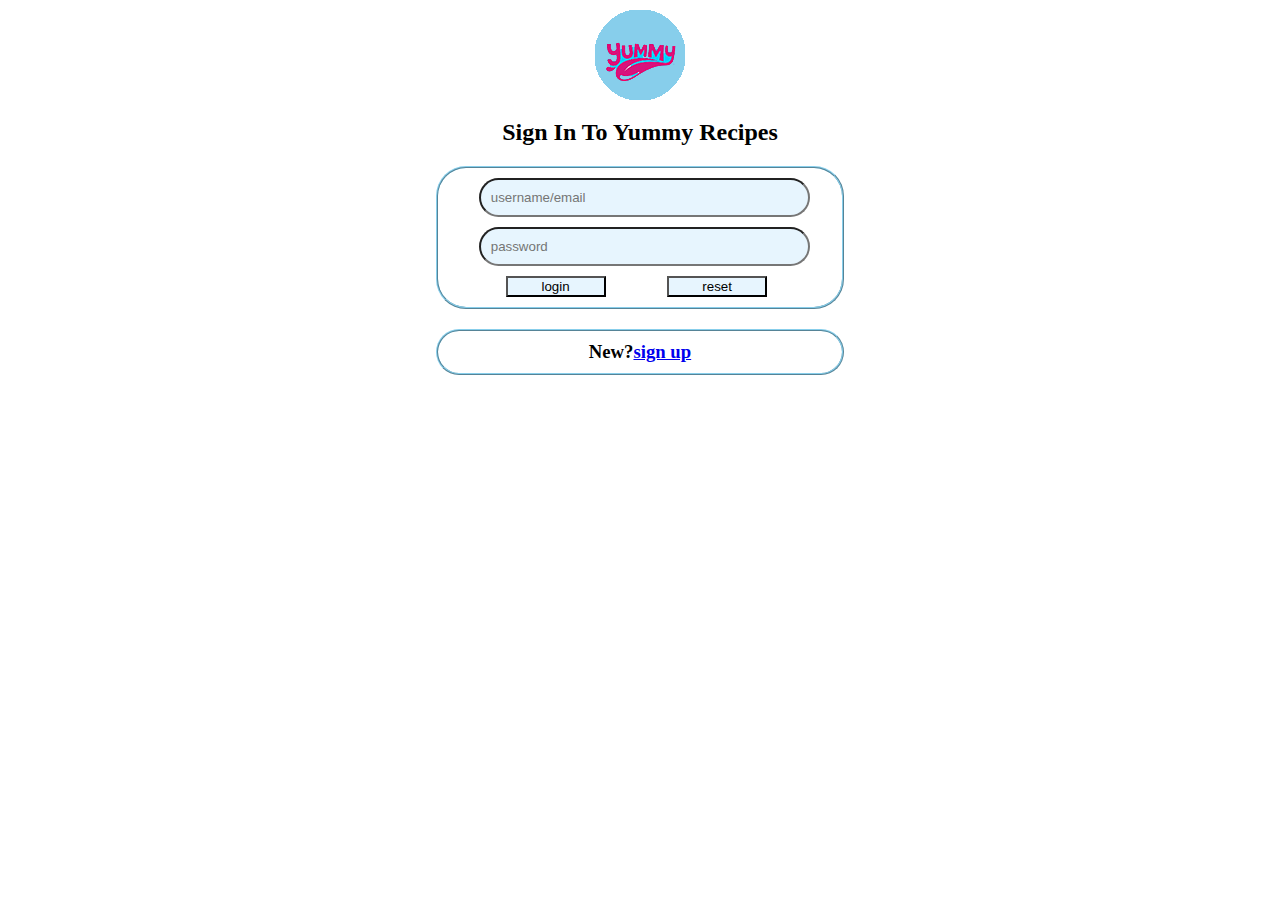
<file: index.html>
<!DOCTYPE html>
<html>
<head>
	<title> Yummy Recipes </title>
	<link rel="stylesheet" type="text/css" href="ui/css/style.css">
	<link rel="stylesheet" type="text/css" href="ui/css/animate.css">
<link rel="shortcut icon" type="image/x-icon" href="ui/images/logo.ico">
</head>
<body>
<div id="ui/logIn">
<div class="logo animated bounce"><img src="ui/images/yamm.png"></div>
<h2 class="h2 animated shake">sign in to Yummy Recipes</h2>
<div class="container animated rubberBand">
<form action="ui/recipes.html">

	<input class="text" type="text" placeholder="username/email">
	
	<input class="text" type="text" placeholder="password"><br>
	<input class="button" type="submit" value="login">
	<input class="button" type="reset" value="reset">


</form>
</div>
<div class="container animated rubberBand">
<h3>New?<a href="ui/register.html">sign up</a></h3>
</div>
</div>
</body>
</html>
</file>
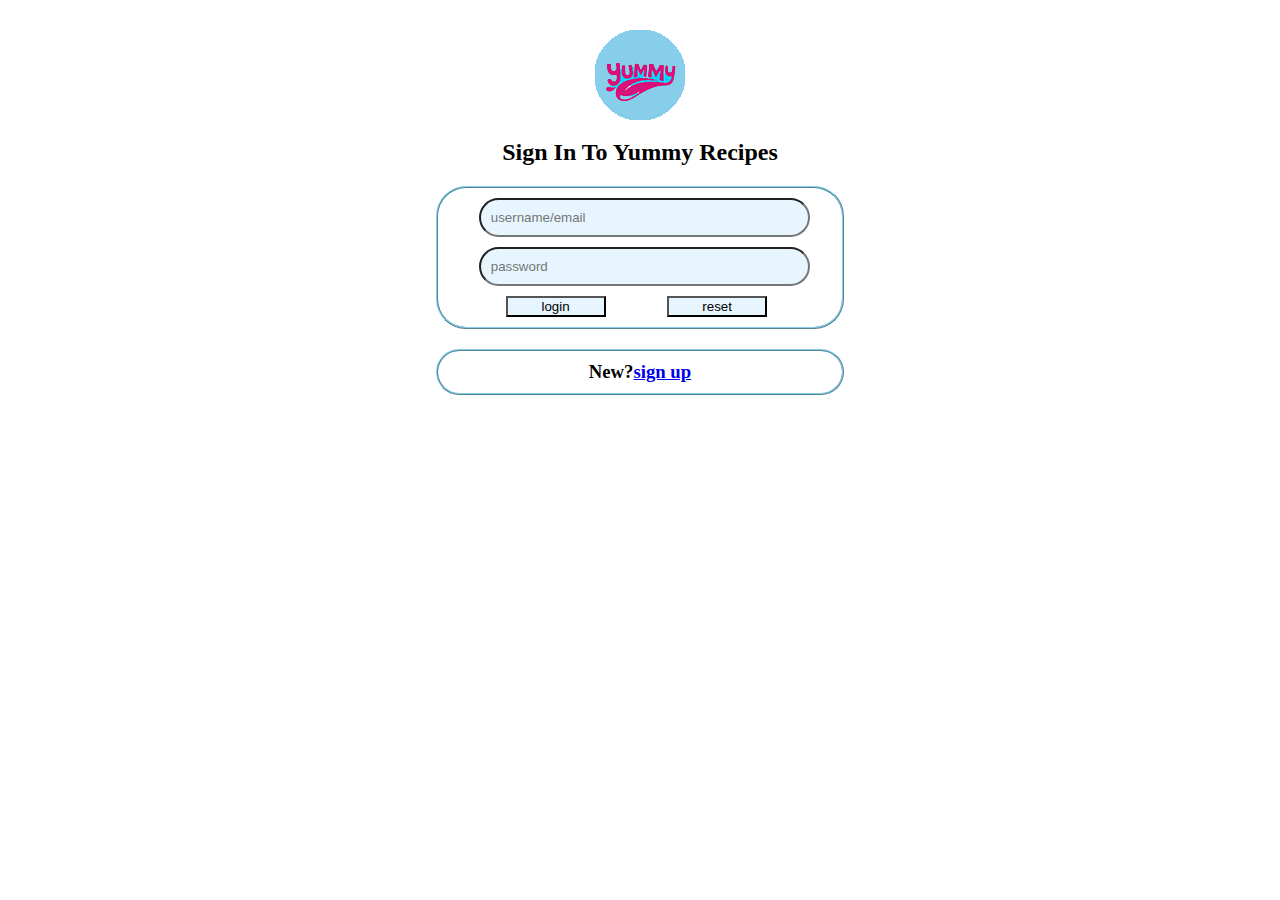
<file: ui/login.html>
<!DOCTYPE html>
<html>
<head>
	<title> Yummy Recipes </title>
	<link rel="stylesheet" type="text/css" href="css/style.css">
	<link rel="stylesheet" type="text/css" href="css/animate.css">
	<link rel="shortcut icon" type="image/x-icon" href="images/logo.ico">
</head>
<body>
<div id="logIn">
<div class="logo animated bounce"><img src="images/yamm.png"></div>
<h2 class="h2 animated shake">sign in to Yummy Recipes</h2>
<div class="container animated rubberBand">
<form action="recipes.html">

	<input class="text" type="text" placeholder="username/email">
	
	<input class="text" type="text" placeholder="password"><br>
	<input class="button" type="submit" value="login">
	<input class="button" type="reset" value="reset">


</form>
</div>
<div class="container animated rubberBand">
<h3>New?<a href="register.html">sign up</a></h3>
</div>
</div>
</body>
</html>
</file>
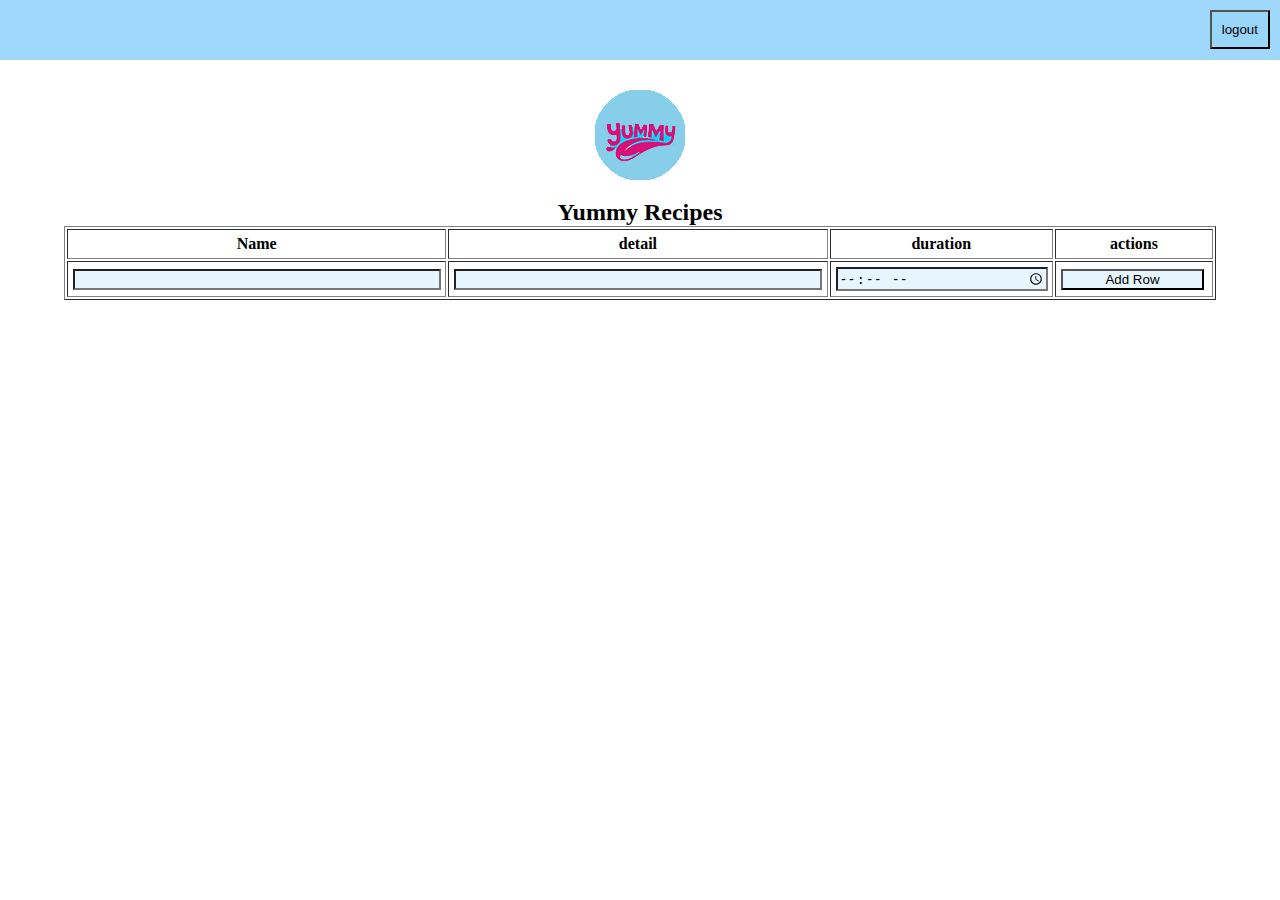
<file: ui/recipes.html>
<!DOCTYPE html>
<html>
<head>
	<title> Yummy Recipes </title>
	<link rel="stylesheet" type="text/css" href="css/style.css">
	<link rel="stylesheet" type="text/css" href="css/animate.css">
	<link rel="shortcut icon" type="image/x-icon" href="images/logo.ico">
	<script type="text/javascript" src="recipes.js"></script>
</head>
<body>
<div id="logout">
<form action="login.html">
<input type="submit" value="logout">
</form></div>
<div id="logIn">
<div class="logo animated bounce"><img src="images/yamm.png"></div>
<h2 class="h2 animated shake">yummy recipes</h2>
<div class="wrapper animated rubberBand">
<table align='center' cellspacing=2 cellpadding=5 id="data_table" border=1>
<tr>
<th>Name</th>
<th>detail</th>
<th>duration</th>
<th>actions</th>
</tr>

<tr>
<td><input type="text" id="new_name"></td>
<td><input type="text" id="new_detail" ></td>
<td><input type="time" id="new_time" ></td>
<td><input type="button" class="add" onclick="add_row();" value="Add Row"></td>
</tr>

</table>

</div>
</div>
</body>
</html>
</file>
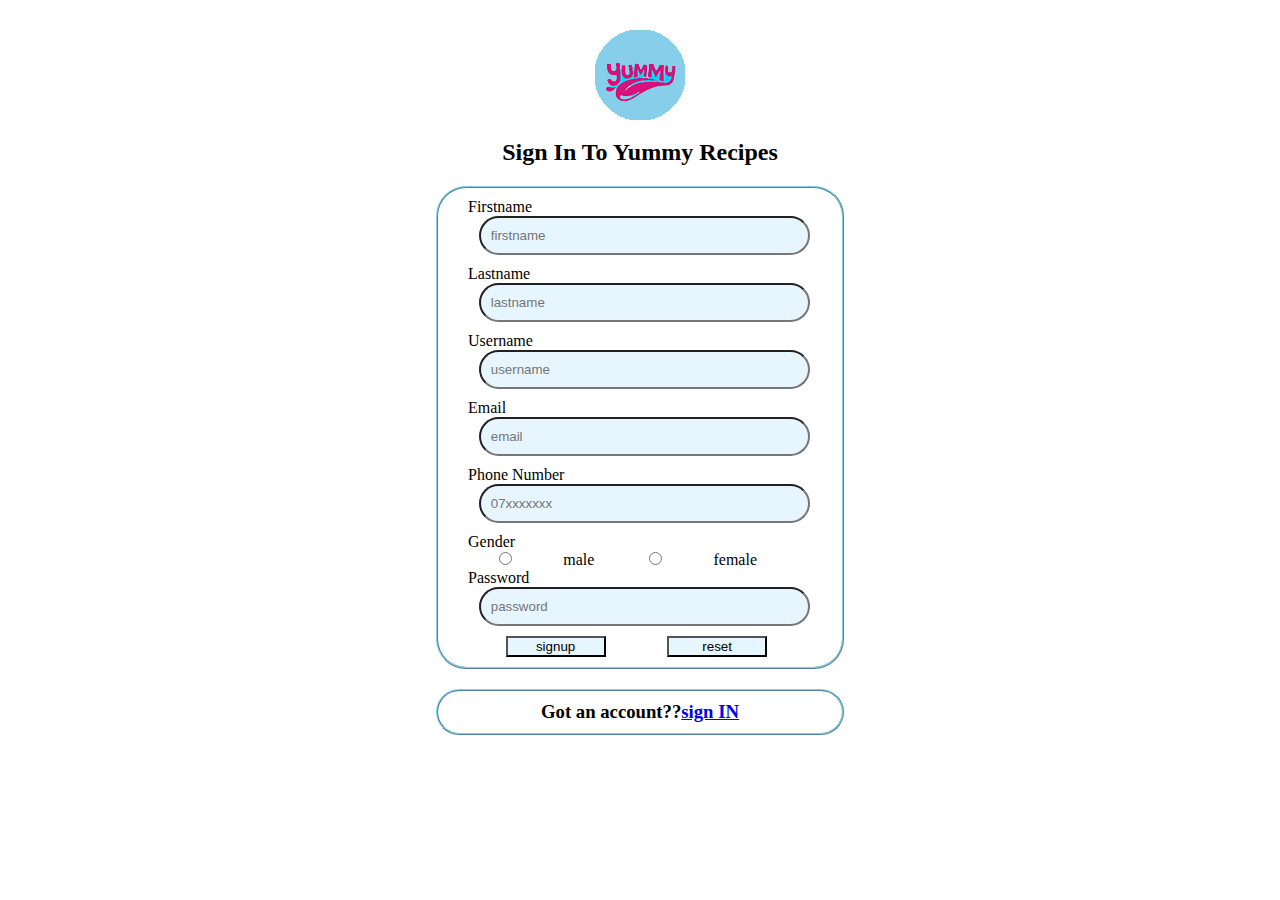
<file: ui/register.html>
<!DOCTYPE html>
<html>
<head>
	<title> Yummy Recipes </title>
	<link rel="stylesheet" type="text/css" href="css/style.css">
	<link rel="stylesheet" type="text/css" href="css/animate.css">
	<link rel="shortcut icon" type="image/x-icon" href="images/logo.ico">
</head>
<body>
<div id="logIn">
<div class="logo animated bounce"><img src="images/yamm.png"></div>
<h2 class="h2 animated shake">sign in to Yummy Recipes</h2>
<div class="container animated rubberBand">
<form action="recipes.html">
	<label>firstname</label><br>
	<input class="text" type="text" placeholder="firstname">
	<label>lastname</label><br>
	<input class="text" type="text" placeholder="lastname">
	<label>username</label><br>
	<input class="text" type="text" placeholder="username">
	<label>email</label><br>
	<input class="text" type="email" placeholder="email">
	<label>phone number</label><br>
	<input class="text" type="tel" placeholder="07xxxxxxx"><br>
	<label>gender</label><br>
	<input  class="text2" type="radio" name="gender">male
	<input  class="text2" type="radio" name="gender">female<br>
	<label>password</label>
	<input class="text" type="text" placeholder="password"><br>
	
	<input class="button" type="submit" value="signup">
	<input class="button" type="reset" value="reset">


</form>
</div>
<div class="container animated rubberBand">
<h3>Got an account??<a href="login.html">sign IN</a></h3>
</div>
</div>
</body>
</html>
</file>
<file: ui/css/style.css>
*{
	margin:0px;
}
.container{
width: 30%;
margin:20px auto;
border:ridge 2px skyblue;
padding:10px;
border-radius:30px;
}
#logIn{
	padding-top:20px;
}
.text{
	width:80%;
	margin-left:8%;
	padding: 10px;
	margin-bottom: 10px;
	border-radius:30px;
}
.text2{
	width:30%;
}
.button{
	margin:auto;
	width:100px;
	margin-left:15%;
}
.container h3{
	text-align:center;
	
}
h2{
	text-align:center;
	text-transform:capitalize;
}
.logo{
	width:100px;
	margin:10px auto;
}
input{
	background-color: rgba(135,206,250,0.2);
}
label{
	text-transform:capitalize;
	margin: 10px;
	padding:10px;

}
#data_table{
	width: 90%;
	margin:0px auto;
}
#data_table input{
	width:98%;

}
#new_name{
	width:90%;
}
#logout{
background-color:rgba(135,206,250,0.8);
height:60px;
margin-top: 0px;
}
#logout input{
	float:right;
	padding:10px;
	margin: 10px;
}
</file>
